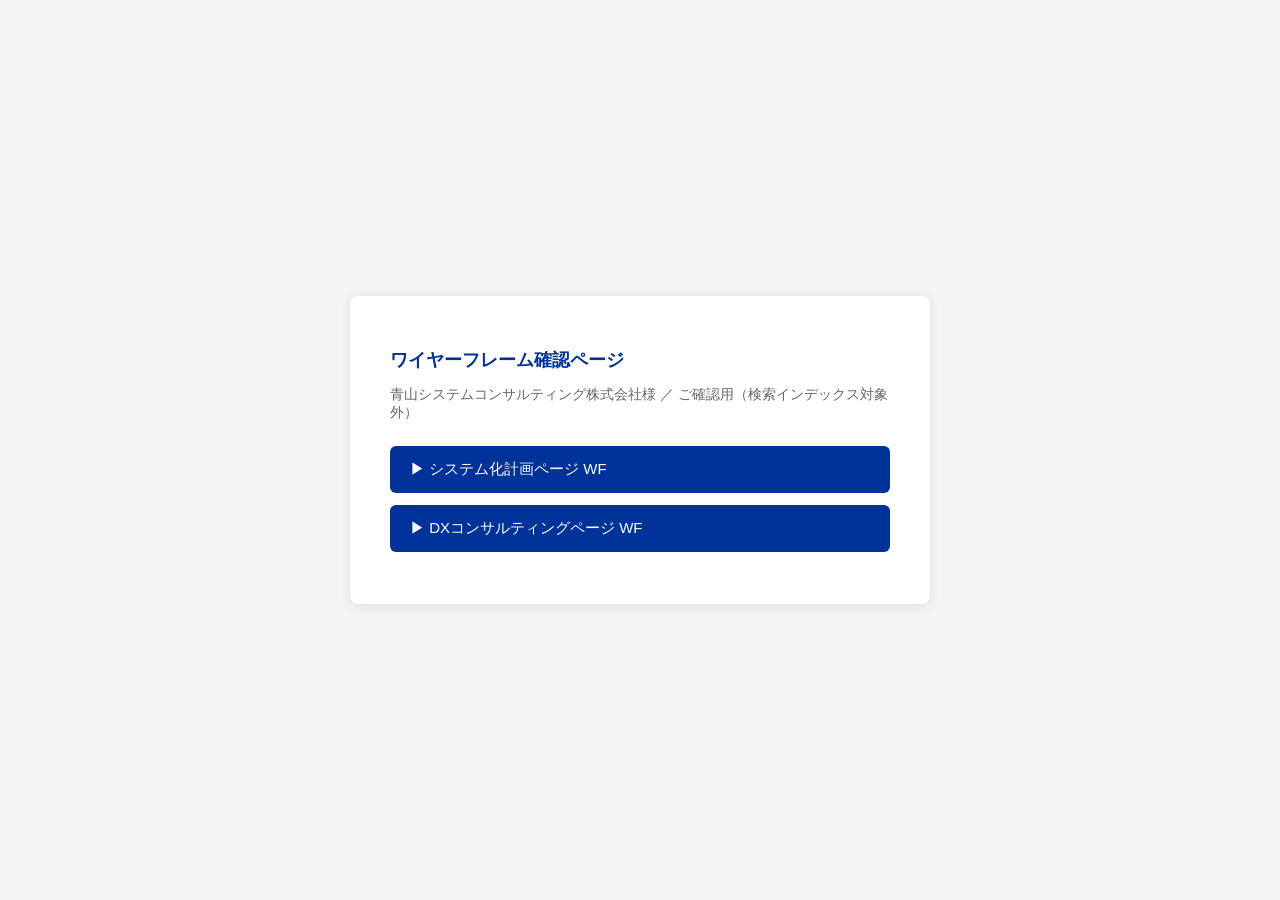
<file: index.html>
<!DOCTYPE html>
<html lang="ja">
<head>
<meta charset="UTF-8">
<meta name="viewport" content="width=device-width, initial-scale=1">
<meta name="robots" content="noindex, nofollow">
<title>【WF確認】青山システムコンサルティング株式会社</title>
<style>
  body { font-family: sans-serif; background: #f5f5f5; display: flex; justify-content: center; align-items: center; min-height: 100vh; margin: 0; }
  .box { background: #fff; border-radius: 8px; padding: 40px; max-width: 500px; width: 100%; box-shadow: 0 2px 12px rgba(0,0,0,.1); }
  h1 { font-size: 18px; color: #003399; margin-bottom: 8px; }
  p { color: #666; font-size: 14px; margin-bottom: 24px; }
  a { display: block; background: #003399; color: #fff; text-decoration: none; padding: 14px 20px; border-radius: 6px; margin-bottom: 12px; font-size: 15px; }
  a:hover { background: #0055cc; }
</style>
</head>
<body>
<div class="box">
  <h1>ワイヤーフレーム確認ページ</h1>
  <p>青山システムコンサルティング株式会社様 ／ ご確認用（検索インデックス対象外）</p>
  <a href="./システム化計画ページ_WF.html">▶ システム化計画ページ WF</a>
  <a href="./DXコンサルティングページ_WF.html">▶ DXコンサルティングページ WF</a>
</div>
</body>
</html>
</file>
